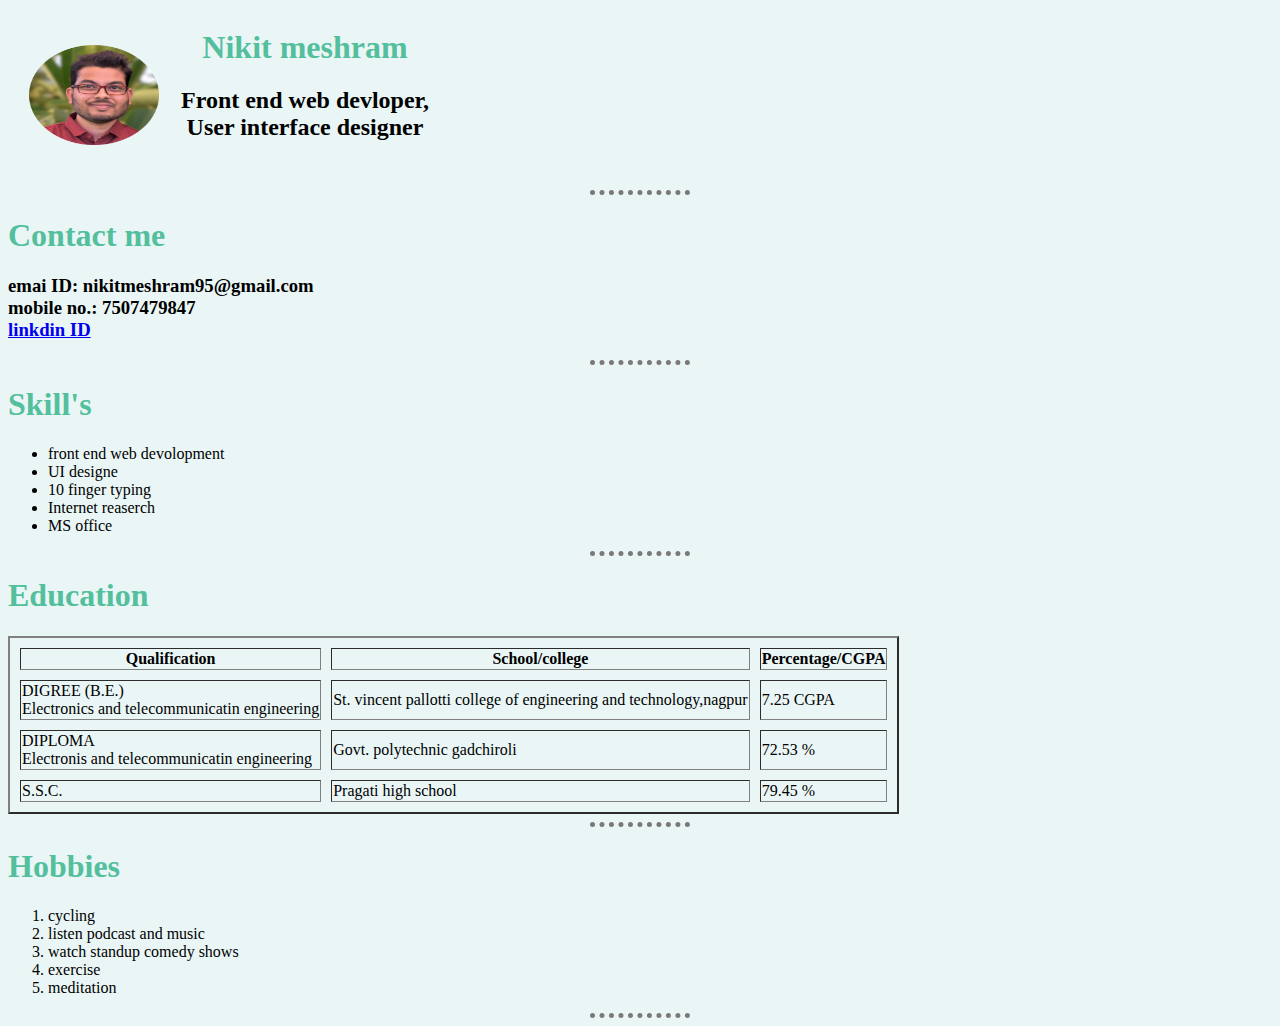
<file: index.html>
<html lang="en">

<head>
    <meta charset="UTF-8">
    <meta http-equiv="X-UA-Compatible" content="IE=edge">
    <meta name="viewport" content="width=device-width, initial-scale=1.0">
    <title>personal site</title>
    <link rel="stylesheet" href="style.css">
    <link rel="icon" href="favicon.ico">
</head>


<body>

    <table cellspacing="20px">
        <thead>
            <tr>
                <th><img src="nikit circle.png" alt="nikit img" height="100px" width="130px"></th>
                <th>
                    <h1>Nikit meshram</h1>
                    <h2> Front end web devloper,
                        <br>
                        User interface designer
                       
                       
                    </h2>
                </th>
            </tr>

        </thead>
    </table>
    <hr>
    <h1>Contact me</h1>
    <h3>emai ID: nikitmeshram95@gmail.com <br> mobile no.: 7507479847 <br>
        <a href="  https://www.linkedin.com/in/nikit-meshram-072074118 ">linkdin ID</a>
    </h3>
    <hr>
    <h1>Skill's</h1>
    <ul>
        <li>front end web devolopment</li>
        <li>UI designe</li>
        <li>10 finger typing</li>
        <li>Internet reaserch</li>
        <li>MS office</li>
    </ul>
    <hr>
    <h1>Education</h1>
    <table border="2px" cellspacing="10px">
        <thead>
            <tr>
                <th>Qualification</th>
                <th>School/college</th>
                <th>Percentage/CGPA</th>
            </tr>

        </thead>
        <tbody>
            <tr>
                <td>DIGREE (B.E.) <br>Electronics and telecommunicatin engineering </td>
                <td>St. vincent pallotti college of engineering and technology,nagpur</td>
                <td>7.25 CGPA</td>
            </tr>
            <tr>
                <td>DIPLOMA <br>Electronis and telecommunicatin engineering</td>
                <td>Govt. polytechnic gadchiroli</td>
                <td>72.53 %</td>
            </tr>
            <tr>
                <td>S.S.C.</td>
                <td>Pragati high school </td>
                <td>79.45 %</td>
            </tr>
        </tbody>
    </table>
    <hr>
    <h1>Hobbies</h1>
    <ol>
        <li>cycling</li>
        <li>listen podcast and music</li>
        <li>watch standup comedy shows</li>
        <li>exercise</li>
        <li>meditation</li>
    </ol>
    <hr>
</body>

</html>
</file>
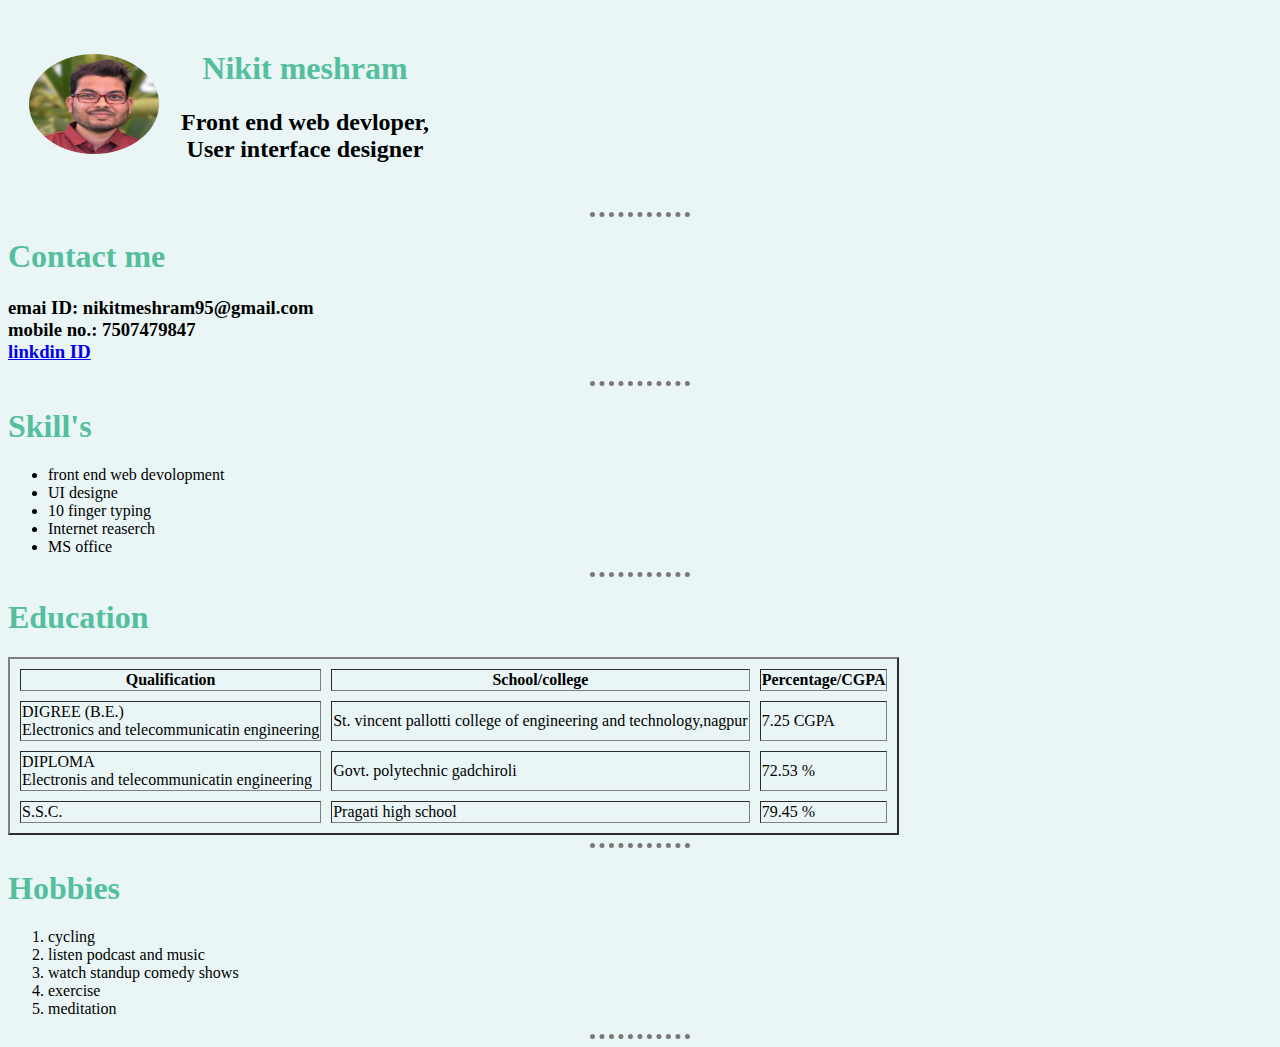
<file: index.html.html>
<!DOCTYPE html>
<html lang="en">

<head>
    <meta charset="UTF-8">
    <meta http-equiv="X-UA-Compatible" content="IE=edge">
    <meta name="viewport" content="width=device-width, initial-scale=1.0">
    <title>personal site</title>
    <link rel="stylesheet" href="style.css">
    <link rel="icon" href="favicon.ico">
</head>


<body>

    <table cellspacing="20px">
        <thead>
            <tr>
                <th><img src="nikit circle.png" alt="nikit img" height="100px" width="130px"></th>
                <th>
                    <h1>Nikit meshram</h1>
                    <h2> Front end web devloper,
                        <br>
                        User interface designer
                       
                       
                    </h2>
                </th>
            </tr>

        </thead>
    </table>
    <hr>
    <h1>Contact me</h1>
    <h3>emai ID: nikitmeshram95@gmail.com <br> mobile no.: 7507479847 <br>
        <a href="  https://www.linkedin.com/in/nikit-meshram-072074118 ">linkdin ID</a>
    </h3>
    <hr>
    <h1>Skill's</h1>
    <ul>
        <li>front end web devolopment</li>
        <li>UI designe</li>
        <li>10 finger typing</li>
        <li>Internet reaserch</li>
        <li>MS office</li>
    </ul>
    <hr>
    <h1>Education</h1>
    <table border="2px" cellspacing="10px">
        <thead>
            <tr>
                <th>Qualification</th>
                <th>School/college</th>
                <th>Percentage/CGPA</th>
            </tr>

        </thead>
        <tbody>
            <tr>
                <td>DIGREE (B.E.) <br>Electronics and telecommunicatin engineering </td>
                <td>St. vincent pallotti college of engineering and technology,nagpur</td>
                <td>7.25 CGPA</td>
            </tr>
            <tr>
                <td>DIPLOMA <br>Electronis and telecommunicatin engineering</td>
                <td>Govt. polytechnic gadchiroli</td>
                <td>72.53 %</td>
            </tr>
            <tr>
                <td>S.S.C.</td>
                <td>Pragati high school </td>
                <td>79.45 %</td>
            </tr>
        </tbody>
    </table>
    <hr>
    <h1>Hobbies</h1>
    <ol>
        <li>cycling</li>
        <li>listen podcast and music</li>
        <li>watch standup comedy shows</li>
        <li>exercise</li>
        <li>meditation</li>
    </ol>
    <hr>
</body>

</html>
</file>
<file: style.css>
body {
    background-color: #EAF6F6;
}

/* if we want dotted line in our webpages using horizontal role  */

hr {
    
    border-style: none;
    border-top-style: dotted;
    border-color:rgb(124, 120, 120);
    border-width: 5px;
    width: 100px;

}
h1{
    color: #53BF9D;
}
</file>
